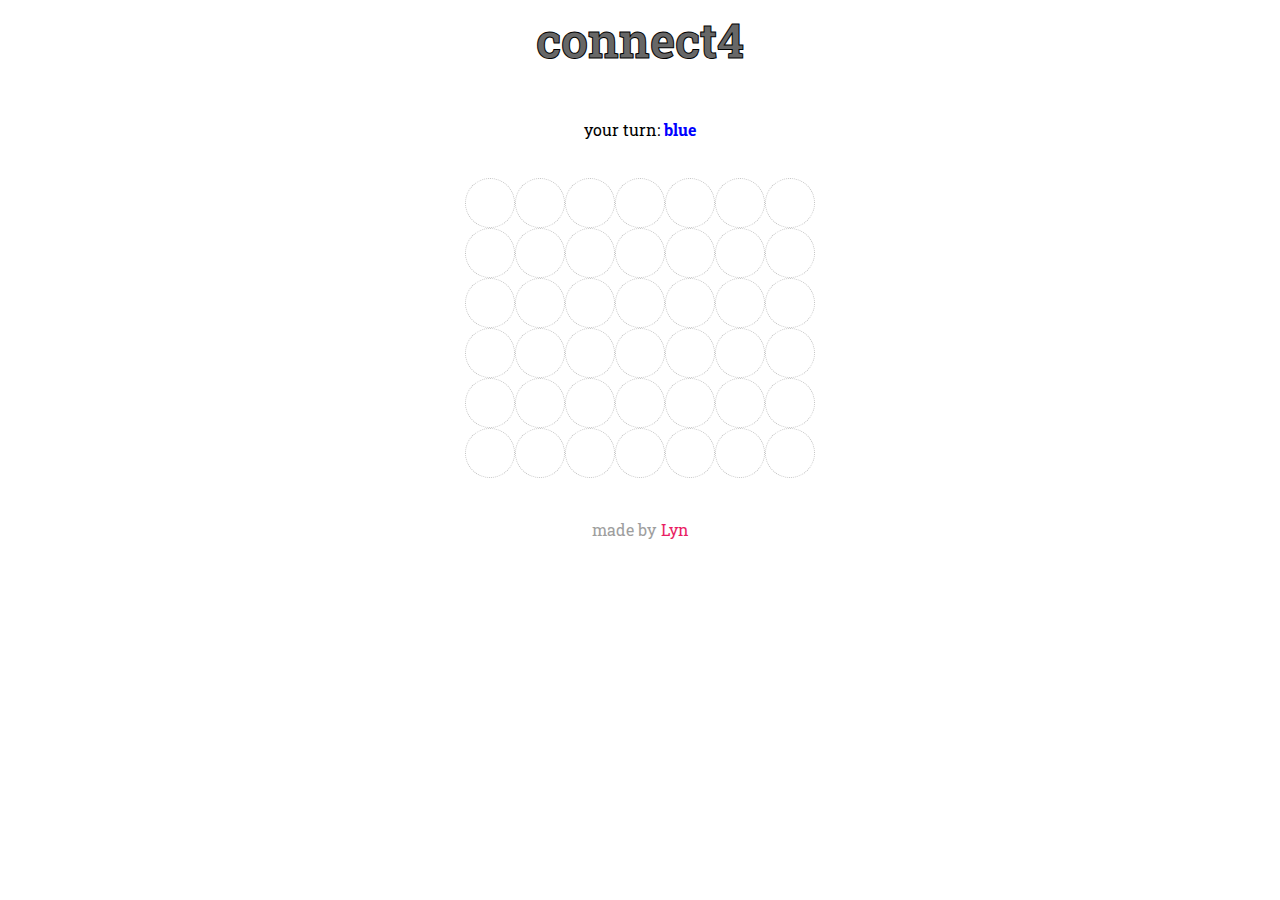
<file: index.html>
<!DOCTYPE html>
<html>

<head>
    <script type="text/javascript" src="js/jquery-2.2.4.js"></script>
    <script type="text/javascript" src="js/app.js"></script>
    <link rel="stylesheet" type="text/css" href="css/style.css">
    <link href='https://fonts.googleapis.com/css?family=Roboto+Slab:400,300,700' rel='stylesheet' type='text/css'>
    <title>Connect4</title>
</head>

<body>
    <header>
        <h1>connect4</h1></header>
    <score>
        <p id="p1" class="blue nodisplay">blue:</p>
        <p id="p1Score"></p>
        <p id="p2" class="red nodisplay">red:</p>
        <p id="p2Score"></p>
    </score>
    <section id="whoseturn"><span>your turn: </span><span id="turn" class="blue">blue</span></section>
    <board id="gameboard">
        <section id="A"></section>
        <section id="B"></section>
        <section id="C"></section>
        <section id="D"></section>
        <section id="E"></section>
        <section id="F"></section>
        <section id="G"></section>


        <!-- <section id = "section1">
        <div id="A11">1</div>
        <div id="A21">2</div>
        <div id="A31">3</div>
        <div id="A41">4</div>
        <div id="A51">5</div>
        <div id="A61">6</div>
    </section>

    <section id = "section2">
        <div id="B12">1</div>
        <div id="B22">2</div>
        <div id="B32">3</div>
        <div id="B42">4</div>
        <div id="B52">5</div>
        <div id="B62">6</div>
    </section>

    <section id = "section3">
        <div id="C13">1</div>
        <div id="C23">2</div>
        <div id="C33">3</div>
        <div id="C43">4</div>
        <div id="C53">5</div>
        <div id="C63">6</div>
    </section>

    <section id = "section4">
        <div id="D14">1</div>
        <div id="D24">2</div>
        <div id="D34">3</div>
        <div id="D44">4</div>
        <div id="D54">5</div>
        <div id="D64">6</div>
    </section>

    <section id = "section5">
        <div id="E15">1</div>
        <div id="E25">2</div>
        <div id="E35">3</div>
        <div id="E45">4</div>
        <div id="E55">5</div>
        <div id="E65">6</div>
    </section>

    <section id = "section6">
        <div id="F16">1</div>
        <div id="F26">2</div>
        <div id="F36">3</div>
        <div id="F46">4</div>
        <div id="F56">5</div>
        <div id="F66">6</div>
    </section>

    <section id = "section7">
        <div id="G17">1</div>
        <div id="G27">2</div>
        <div id="G37">3</div>
        <div id="G47">4</div>
        <div id="G57">5</div>
        <div id="G67">6</div>
    </section> -->
    </board>
    <section id ="madeBy">
        <p><span id= "made">made by </span> <a href="http://codedoll.com">Lyn</a></p>
    </section>
</body>

</html>
</file>
<file: css/style.css>
body {
    font-family: 'Roboto Slab', serif;
}
p {
    display: flex;
    justify-content: center;
}

#madeBy {
    display: flex;
    justify-content: center;
    padding: 2%;

}


div {
    border: dotted 1px rgba(119, 119, 119, 0.45);
    box-sizing: border-box;
    width: 50px;
    height: 50px;
    border-radius: 50%;
    color: #ccc;
    font-size: 10px;
}

section {
    display: inline-block;

}

header {
    text-align: center;
    padding: 0 0;
}

h1 {
    color: rgba(0, 0, 0, 0.61);
    font-size: 3em;
    -webkit-text-stroke: 1px black;
    padding: 0 0;
    margin: 0 0;

}

board {
    display: flex;           /* establish flex container */
    /*flex-direction: column;   make main axis vertical */
    justify-content: center;  center items vertically, in this case 
    align-items: center; 
}

.clicked {
    color: #ccc;
    /*background-color: red;*/
    pointer-events: none;
}

.noclick{
    pointer-events: none;

}

.clickable {
    pointer-events: auto;
}



.p2Click {
    /*background-image: url(http://funnygifsbox.com/wp-content/uploads/2014/09/07ff243f6c217b7215255ae0ceced086.gif);*/
    background-color: #FF5722;
    box-shadow:0 0 10px rgba(245, 63, 0, 0.76);
    box-sizing: border-box;
    border: 1px;
    border-radius: 50%;

}



/*/http://www.alessioatzeni.com/blog/css3-loading-animation-loop//*/
.p1Click {
    box-shadow:0 0 10px rgb(0, 116, 255);
    background-color: blue;
    border-top: 2px solid rgba(0, 243, 255, 0.48);
    box-sizing: border-box;
    -moz-animation: pOne 90s infinite linear;
    -webkit-animation: pOne 90s infinite linear;
    border-radius: 50%;
}


@-webkit-keyframes pOne {
    0% {
        -webkit-transform: rotate(0deg);
    }

    100% {
        -webkit-transform: rotate(360deg);
    };
}

@-moz-keyframes pOne {
    0% {
        -moz-transform: rotate(0deg);
    }

    100% {
        -moz-transform: rotate(360deg);
    };
}


#whoseturn {
    display: block;
    text-align: center;
    padding-bottom: 3%;
}

score {
    text-align: center;
    display: inherit;
}

.blue {
    color: blue;
    font-weight: bold;
}

.red {
    color: red;
    font-weight: bold;

}

.nodisplay {
    display: none;
}

/*fade in tutorial*/
/*http://codepen.io/bluehaus/pen/EfGyi*/
.fade-in {
/*  opacity:0;   make things invisible upon start 
*/  -webkit-animation:fadeIn ease-in 1;  /* call our keyframe named fadeIn, use animattion ease-in and repeat it only 1 time */
  -moz-animation:fadeIn ease-in 1;
  animation:fadeIn ease-in 1;

  -webkit-animation-fill-mode:forwards;  /* this makes sure that after animation is done we remain at the last keyframe value (opacity: 1)*/
  -moz-animation-fill-mode:forwards;
  animation-fill-mode:forwards;

  -webkit-animation-duration:.5s;
  -moz-animation-duration:.5s;
  animation-duration:.5s;
}

@-webkit-keyframes fadeIn { from { opacity:0; } to { opacity:1; } }

.won {
    font-size: 1.2em;
}

a {
    text-decoration: none;
    color: #e91e63;
    padding-left: 5px;
}

#made {
    color: #9e9e9e;

}
</file>
